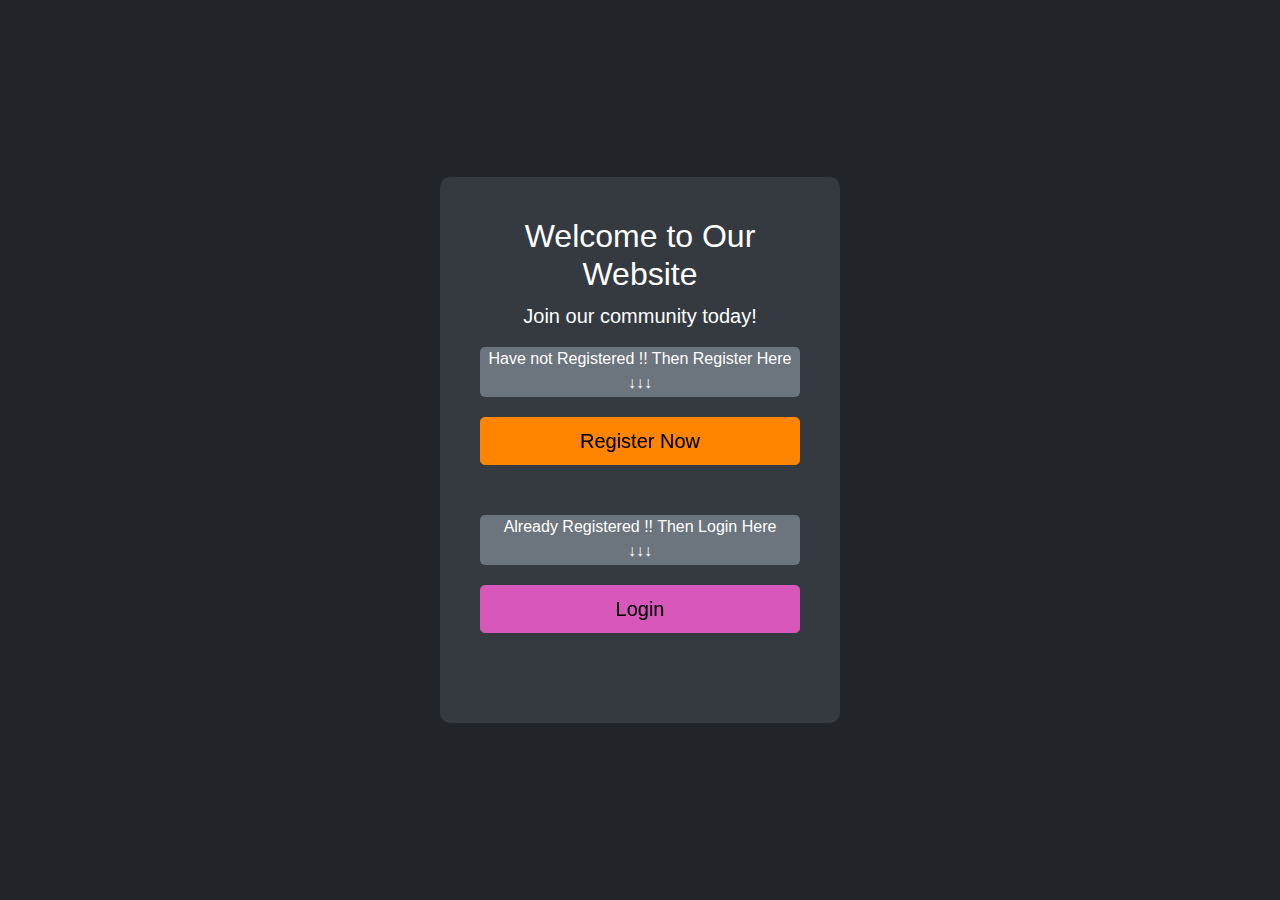
<file: GInt/V5/HTML/index.html>
<!DOCTYPE html>
<html lang="en">
<head>
    <meta charset="UTF-8">
    <meta name="viewport" content="width=device-width, initial-scale=1.0">
    <title>Welcome</title>
    <link rel="stylesheet" href="https://stackpath.bootstrapcdn.com/bootstrap/4.5.2/css/bootstrap.min.css">
    <style>
        /* Additional CSS for dark mode theme */
        body {
            background-color: #212529; /* Dark background color */
            color: #ffffff; /* Light text color */
            display: flex;
            justify-content: center;
            align-items: center;
            height: 100vh; /* Make the body take up the full viewport height */
            margin: 0; /* Remove default margin */
            font-family: Arial, sans-serif; /* Use a common font family */
        }
        .custom-container {
            background-color: #343a40; /* Dark container background color */
            border-radius: 10px; /* Rounded corners for container */
            padding: 40px; /* Increased padding inside the container */
            max-width: 400px; /* Increased maximum width of the container */
            width: 90%; /* Set the width of the container */
        }
        .btn {
            filter: invert(1); /* Invert button colors for better contrast */
            width: 100%; /* Set button width to 100% */
            margin-bottom: 50px; /* Increased space between buttons */
        }
        /* Placeholder styles */
        .placeholder {
            background-color: #6c757d; /* Gray background color for placeholder */
            height: 50px; /* Placeholder height */
            border-radius: 5px; /* Rounded corners */
            margin-bottom: 20px; /* Space between placeholders */
        }
    </style>
</head>
<body>
    <div class="container text-center custom-container">
        <h2>Welcome to Our Website</h2>
        <p class="lead">Join our community today!</p>
        <div class="placeholder">
            <p>
                Have not Registered !! Then Register Here ↓↓↓
            </p>
        </div> <!-- Placeholder content area -->
        <div class="row">
            <div class="col">
                <a href="register.html" class="btn btn-primary btn-lg">Register Now</a>
            </div>
        </div>
        <div class="placeholder">
            <p>
                Already Registered !! Then Login Here <br> ↓↓↓
            </p>
        </div> <!-- Placeholder content area -->
        <div class="row mt-3">
            <div class="col">
                <a href="login.html" class="btn btn-success btn-lg">Login</a>
            </div>
        </div>
    </div>
</body>
</html>
</file>
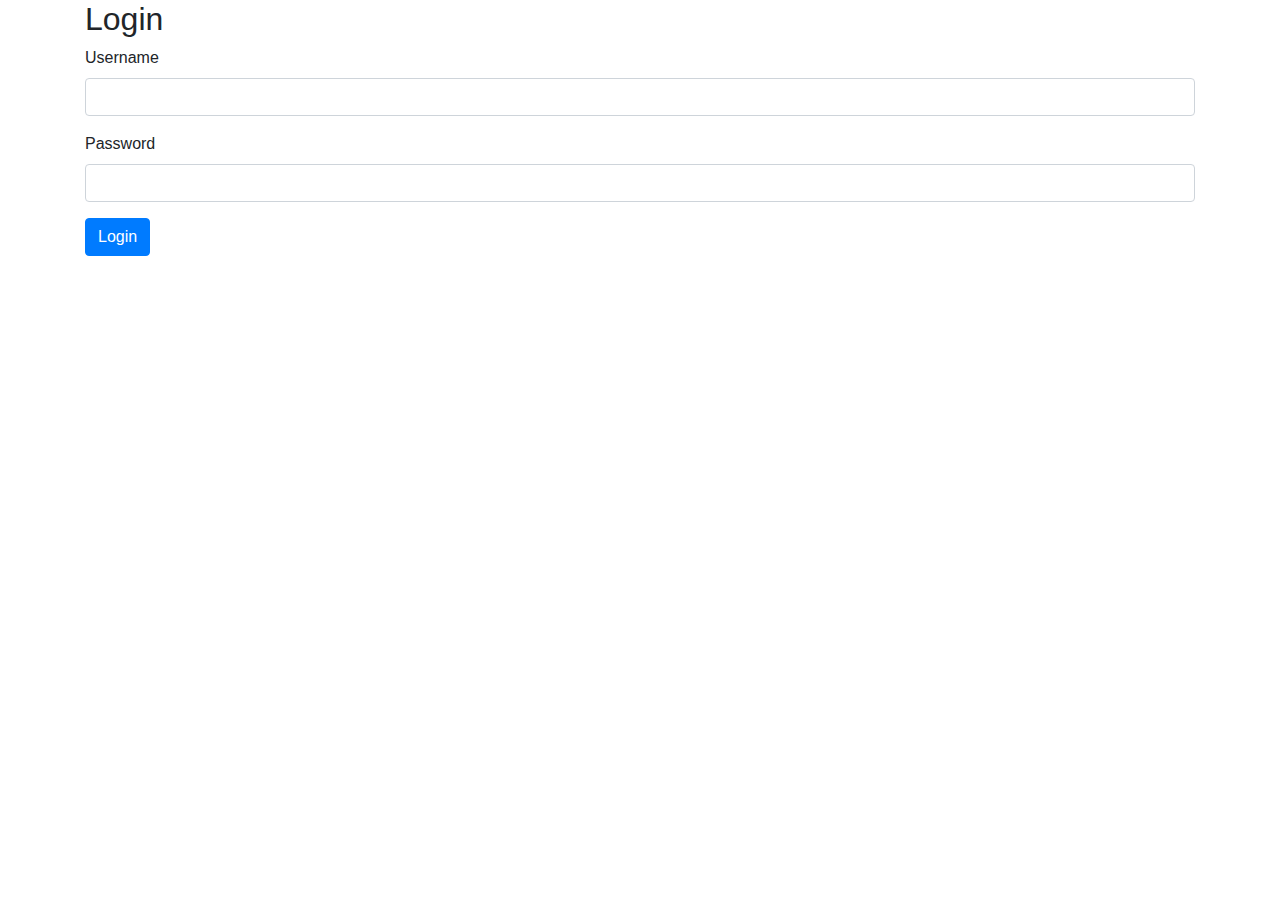
<file: GInt/V2/login.html>
<!DOCTYPE html>
<html lang="en">
<head>
    <meta charset="UTF-8">
    <meta name="viewport" content="width=device-width, initial-scale=1.0">
    <title>Login</title>
    <link rel="stylesheet" href="https://stackpath.bootstrapcdn.com/bootstrap/4.5.2/css/bootstrap.min.css">
</head>
<body>
    <div class="container">
        <h2>Login</h2>
        <form id="loginForm">
            <div class="form-group">
                <label for="username">Username</label>
                <input type="text" class="form-control" id="username" name="username" required>
            </div>
            <div class="form-group">
                <label for="password">Password</label>
                <input type="password" class="form-control" id="password" name="password" required>
            </div>
            <button type="submit" class="btn btn-primary">Login</button>
        </form>
    </div>
    
    <script src="https://code.jquery.com/jquery-3.5.1.min.js"></script>
    <script src="login.js"></script>
</body>
</html>
</file>
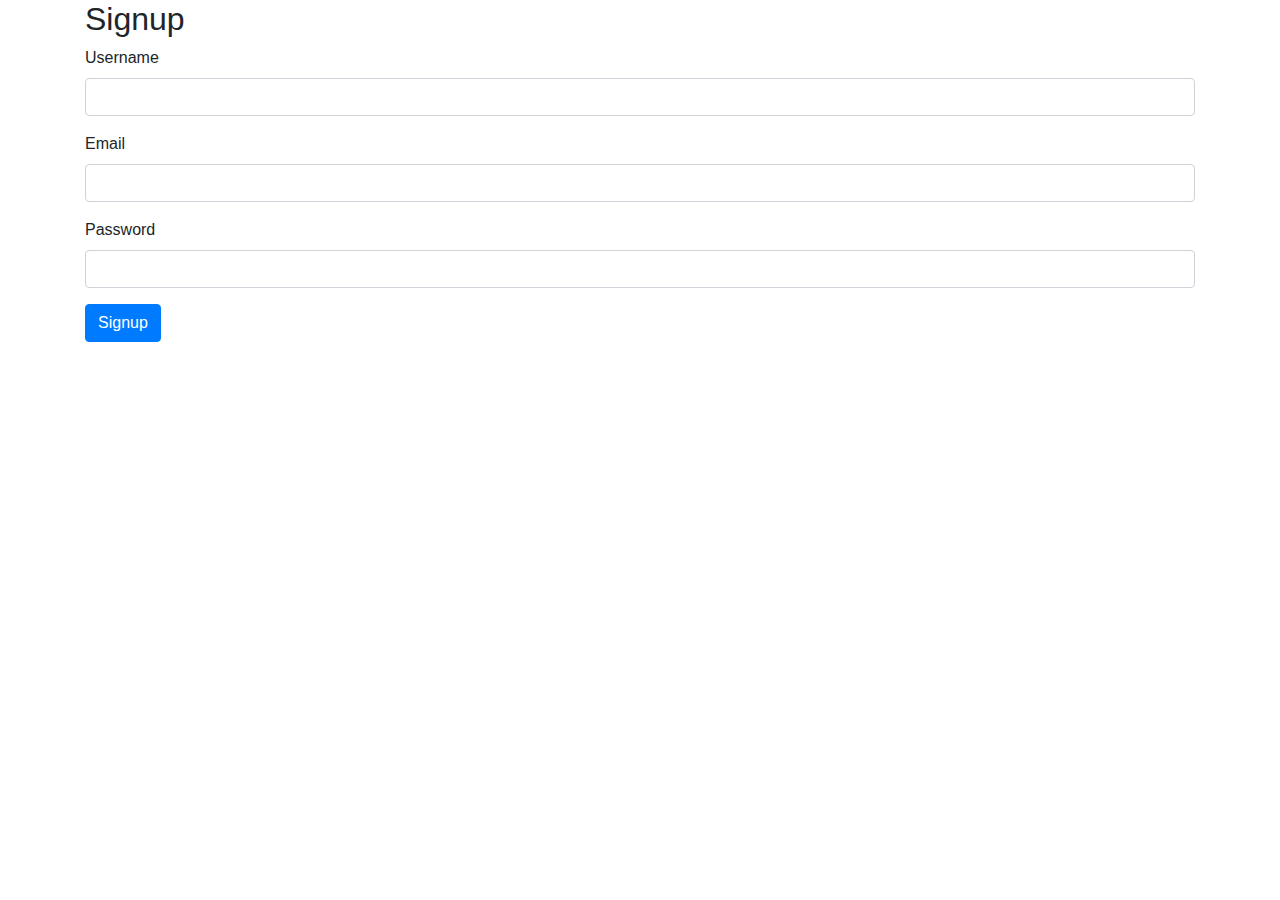
<file: GInt/V2/signup.html>
<!DOCTYPE html>
<html lang="en">
<head>
    <meta charset="UTF-8">
    <meta name="viewport" content="width=device-width, initial-scale=1.0">
    <title>Signup</title>
    <link rel="stylesheet" href="https://stackpath.bootstrapcdn.com/bootstrap/4.5.2/css/bootstrap.min.css">
</head>
<body>
    <div class="container">
        <h2>Signup</h2>
        <form id="signupForm">
            <div class="form-group">
                <label for="username">Username</label>
                <input type="text" class="form-control" id="username" name="username" required>
            </div>
            <div class="form-group">
                <label for="email">Email</label>
                <input type="email" class="form-control" id="email" name="email" required>
            </div>
            <div class="form-group">
                <label for="password">Password</label>
                <input type="password" class="form-control" id="password" name="password" required>
            </div>
            <button type="submit" class="btn btn-primary">Signup</button>
        </form>
    </div>
    
    <script src="https://code.jquery.com/jquery-3.5.1.min.js"></script>
    <script src="signup.js"></script>
</body>
</html>
</file>
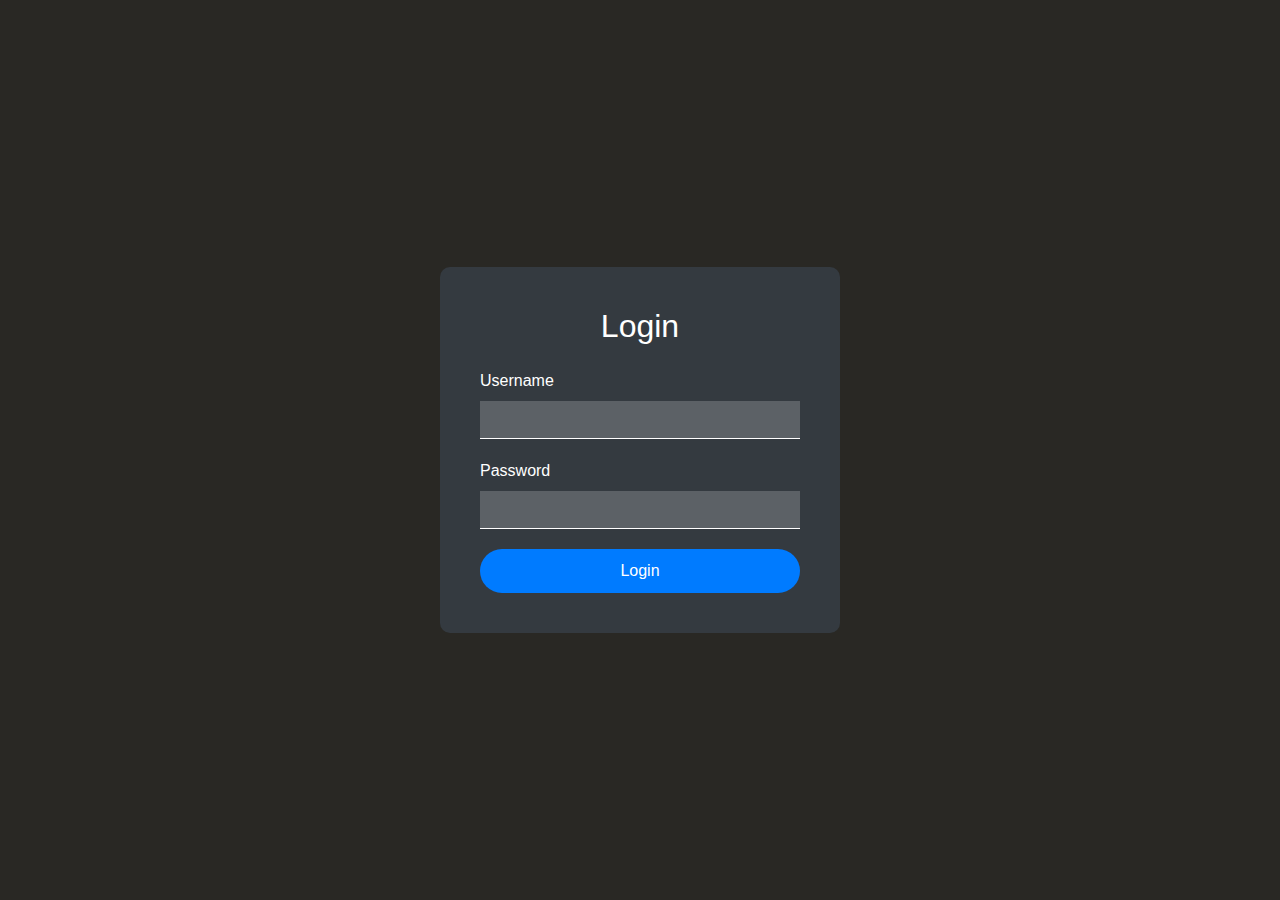
<file: GInt/V5/HTML/login.html>
<!DOCTYPE html>
<html lang="en">
<head>
    <meta charset="UTF-8">
    <meta name="viewport" content="width=device-width, initial-scale=1.0">
    <title>Login</title>
    <link rel="stylesheet" href="https://stackpath.bootstrapcdn.com/bootstrap/4.5.2/css/bootstrap.min.css">
    <style>
        /* Additional CSS for dark mode theme */
        body {
            background-color: #292824;
            color: #ffffff; /* Light text color */
            height: 100vh; /* Full viewport height */
            display: flex;
            
            justify-content: center;
            align-items: center;
            margin: 0;
            font-family: Arial, sans-serif;
        }
        .container {
            background-color: #343a40; /* Dark container background color */
            border-radius: 10px; /* Rounded corners for container */
            padding: 40px; /* Increased padding inside the container */
            max-width: 400px; /* Set maximum width for the container */
        }
        label {
            color: #ffffff; /* Label text color */
        }
        .form-control {
            background-color: rgba(255, 255, 255, 0.2); /* Semi-transparent form input background color */
            color: #ffffff; /* Form input text color */
            border: none; /* No border */
            border-bottom: 1px solid #ffffff; /* Bottom border */
            border-radius: 0; /* No border radius */
            margin-bottom: 20px; /* Space between form inputs */
        }
        .form-control:focus {
            background-color: rgba(255, 255, 255, 0.4); /* Semi-transparent background color on focus */
            color: #ffffff; /* Text color on focus */
            border-color: #ffffff; /* Border color on focus */
        }
        .btn-primary {
            background-color: #007bff; /* Blue button background color */
            border: none; /* No border */
            border-radius: 25px; /* Rounded button */
            padding: 10px 20px; /* Padding */
            width: 100%; /* Full width button */
            transition: all 0.3s ease; /* Smooth transition */
        }
        .btn-primary:hover {
            background-color: #0056b3; /* Darker blue on button hover */
            transform: translateY(-2px); /* Move button slightly up */
        }
    </style>
</head>
<body>
    <div class="container">
        <h2 class="text-center mb-4">Login</h2>
        <form id="loginForm">
            <div class="form-group">
                <label for="username">Username</label>
                <input type="text" class="form-control" id="username" name="username" required>
            </div>
            <div class="form-group">
                <label for="password">Password</label>
                <input type="password" class="form-control" id="password" name="password" required>
            </div>
            <button type="submit" class="btn btn-primary">Login</button>
        </form>
    </div>

    <script src="https://code.jquery.com/jquery-3.5.1.min.js"></script>
    <script src="../JS/login.js"></script>
</body>
</html>
</file>
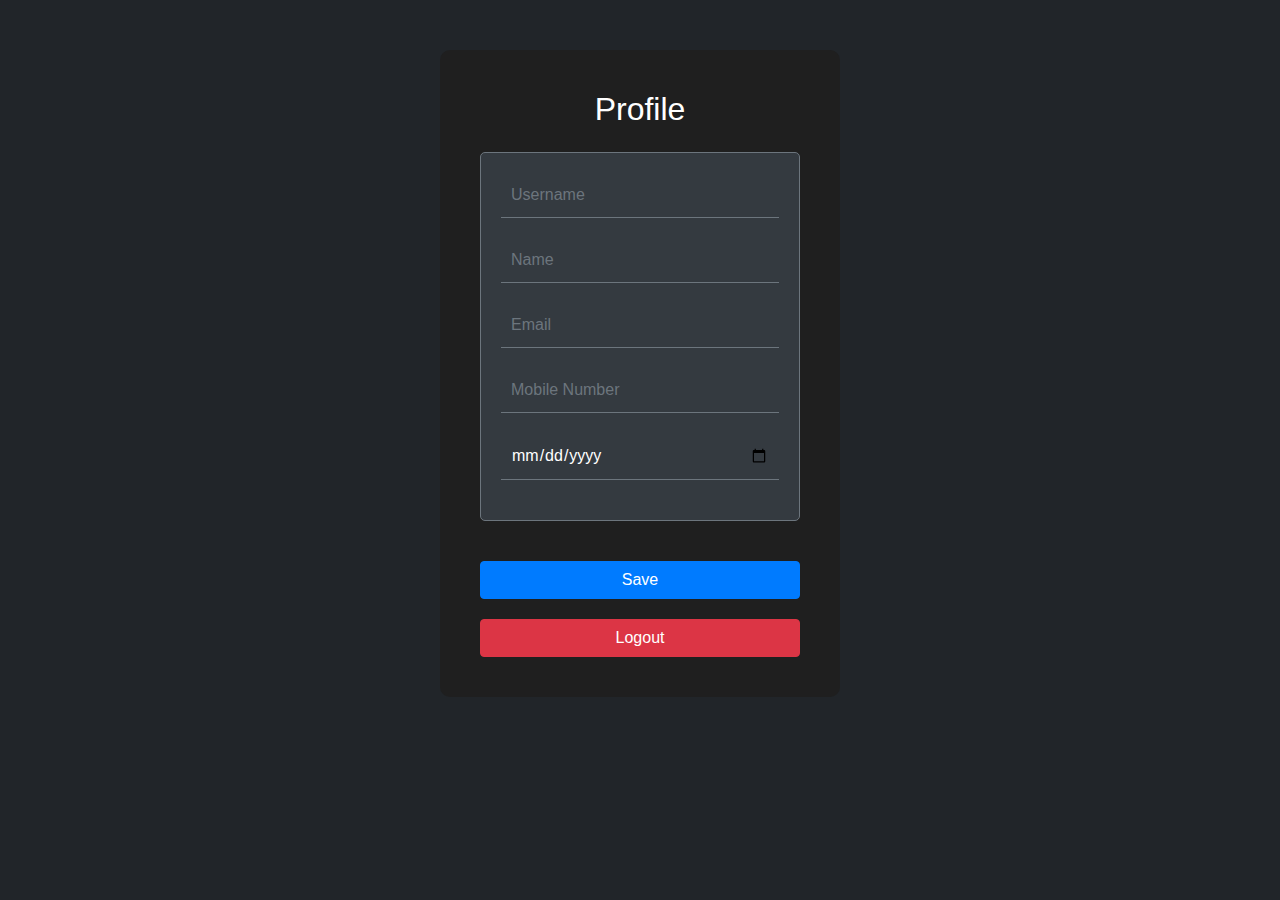
<file: GInt/V5/HTML/profile.html>
<!DOCTYPE html>
<html lang="en">
<head>
    <meta charset="UTF-8">
    <meta name="viewport" content="width=device-width, initial-scale=1.0">
    <title>Profile</title>
    <link rel="stylesheet" href="https://stackpath.bootstrapcdn.com/bootstrap/4.5.2/css/bootstrap.min.css">
    <style>
        /* Additional CSS for dark mode theme */
        body {
            background-color: #212529; /* Dark background color */
            color: #ffffff; /* Light text color */
            font-family: Arial, sans-serif; /* Use a common font */
        }
        .container {
            background-color: #1f1f1f; /* Dark container background color */
            border-radius: 10px; /* Rounded corners for container */
            padding: 40px; /* Increased padding inside the container */
            margin-top: 50px; /* Add margin from top */
            max-width: 400px; /* Set maximum width for the container */
            margin-left: auto; /* Center container horizontally */
            margin-right: auto; /* Center container horizontally */
        }
        #profileInfo {
            margin-bottom: 20px; /* Add margin to profile info */
            background-color: #343a40; /* Dark form input background color */
            color: #ffffff; /* Form input text color */
            border: 1px solid #6c757d; /* Form input border color */
            border-radius: 5px; /* Rounded corners for input fields */
            padding: 20px; /* Padding inside the profile info div */
        }
        #profileInfo input[type="text"],
        #profileInfo input[type="text"],
        #profileInfo input[type="email"],
        #profileInfo input[type="tel"],
        #profileInfo input[type="date"] {
            background-color: transparent; /* Make input fields transparent */
            border: none; /* Remove border from input fields */
            border-bottom: 1px solid #6c757d; /* Add bottom border */
            color: #ffffff; /* Text color */
            margin-bottom: 20px; /* Add margin between input fields */
            padding: 10px; /* Add padding inside input fields */
            width: 100%; /* Set input fields to 100% width */
        }
        #profileInfo input[type="text"]::placeholder,
        #profileInfo input[type="text"]::placeholder,
        #profileInfo input[type="email"]::placeholder,
        #profileInfo input[type="tel"]::placeholder,
        #profileInfo input[type="date"]::placeholder {
            color: #6c757d; /* Placeholder text color */
        }
        .btn-primary, .btn-danger, .btn-details {
            width: 100%; /* Make buttons full width */
            margin-top: 20px; /* Add space between buttons */
            transition: all 0.3s ease; /* Smooth transition */
        }
        .btn-primary {
            background-color: #007bff; /* Blue button background color */
            border-color: #007bff; /* Blue button border color */
        }
        .btn-primary:hover {
            background-color: #0056b3; /* Darker blue on button hover */
            border-color: #0056b3; /* Darker blue border on button hover */
        }
        .btn-details {
            background-color: #00f7ff; /* Blue button background color */
            border-color: #00f7ff; /* Blue button border color */
        }
        .btn-details:hover {
            background-color: #055ab4; /* Darker blue on button hover */
            border-color: #055ab4; /* Darker blue border on button hover */
        }
        .btn-danger {
            background-color: #dc3545; /* Red button background color */
            border-color: #dc3545; /* Red button border color */
        }
        .btn-danger:hover {
            background-color: #c82333; /* Darker red on button hover */
            border-color: #c82333; /* Darker red border on button hover */
        }
    </style>
</head>
<body>
    <div class="container">
        <h2 class="text-center mb-4">Profile</h2>
        <div id="profileInfo">
            <input type="text" id="username" placeholder="Username"><br>
            <input type="text" id="name" placeholder="Name"><br>
            <input type="email" id="email" placeholder="Email"><br>
            <input type="tel" id="mobile" placeholder="Mobile Number"><br>
            <input type="date" id="dob" placeholder="Date of Birth"><br>
        </div>
        <button id="saveProfile" class="btn btn-primary">Save</button>

        <button id="logout" class="btn btn-danger">Logout</button>
    </div>

    <script src="https://code.jquery.com/jquery-3.5.1.min.js"></script>
    <script src="../JS/profile.js"></script>
</body>
</html>
</file>
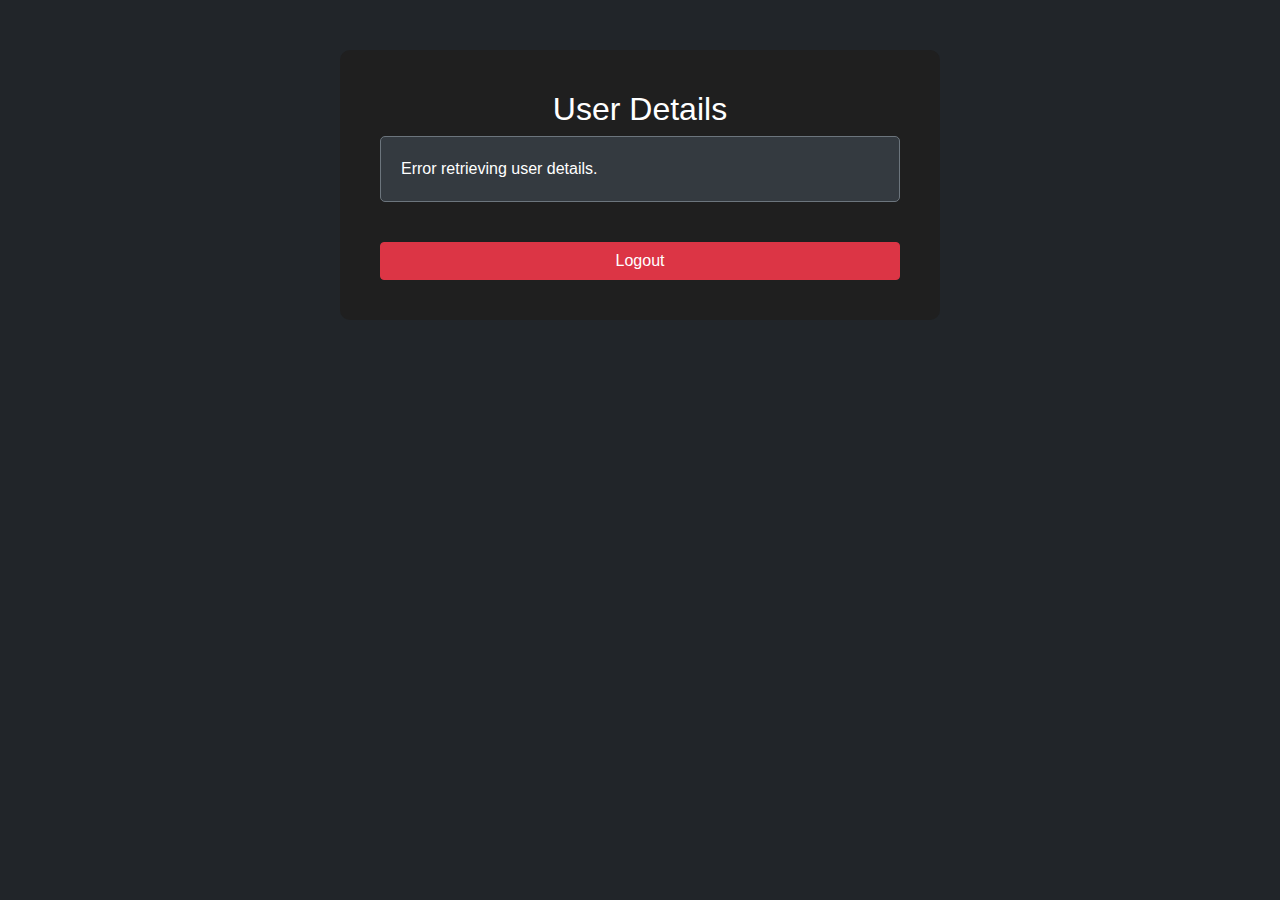
<file: GInt/V8/HTML/details.html>
<!DOCTYPE html>
<html lang="en">
<head>
    <meta charset="UTF-8">
    <meta name="viewport" content="width=device-width, initial-scale=1.0">
    <title>User Details</title>
    <link rel="stylesheet" href="https://stackpath.bootstrapcdn.com/bootstrap/4.5.2/css/bootstrap.min.css">
    <style>
        /* Additional CSS for dark mode theme */
        body {
            background-color: #212529; /* Dark background color */
            color: #ffffff; /* Light text color */
            font-family: Arial, sans-serif; /* Use a common font */
        }
        .container {
            background-color: #1f1f1f; /* Dark container background color */
            border-radius: 10px; /* Rounded corners for container */
            padding: 40px; /* Increased padding inside the container */
            margin-top: 50px; /* Add margin from top */
            max-width: 600px; /* Set maximum width for the container */
            margin-left: auto; /* Center container horizontally */
            margin-right: auto; /* Center container horizontally */
        }
        h2 {
            text-align: center;
        }
        .details {
            margin-bottom: 20px;
            background-color: #343a40; /* Dark form input background color */
            color: #ffffff; /* Form input text color */
            border: 1px solid #6c757d; /* Form input border color */
            border-radius: 5px; /* Rounded corners for input fields */
            padding: 20px; /* Padding inside the profile info div */
        }
        .details label {
            font-weight: bold;
            color: #ffffff; /* Label text color */
        }
        .details p {
            margin-bottom: 0;
            color: #ffffff; /* Text color */
        }
        .btn-danger {
            width: 100%; /* Make button full width */
            margin-top: 20px; /* Add space between button and details */
            transition: all 0.3s ease; /* Smooth transition */
            background-color: #dc3545; /* Red button background color */
            border-color: #dc3545; /* Red button border color */
        }
        .btn-danger:hover {
            background-color: #c82333; /* Darker red on button hover */
            border-color: #c82333; /* Darker red border on button hover */
        }
    </style>
</head>
<body>
    <div class="container">
        <h2>User Details</h2>
        <div class="details">
            <div id="output"></div>
        </div>
        <button id="logout" class="btn btn-danger">Logout</button>
    </div>
    <script src="https://code.jquery.com/jquery-3.6.0.min.js"></script>
    <script src="../JS/details.js"></script>
</body>
</html>
</file>
